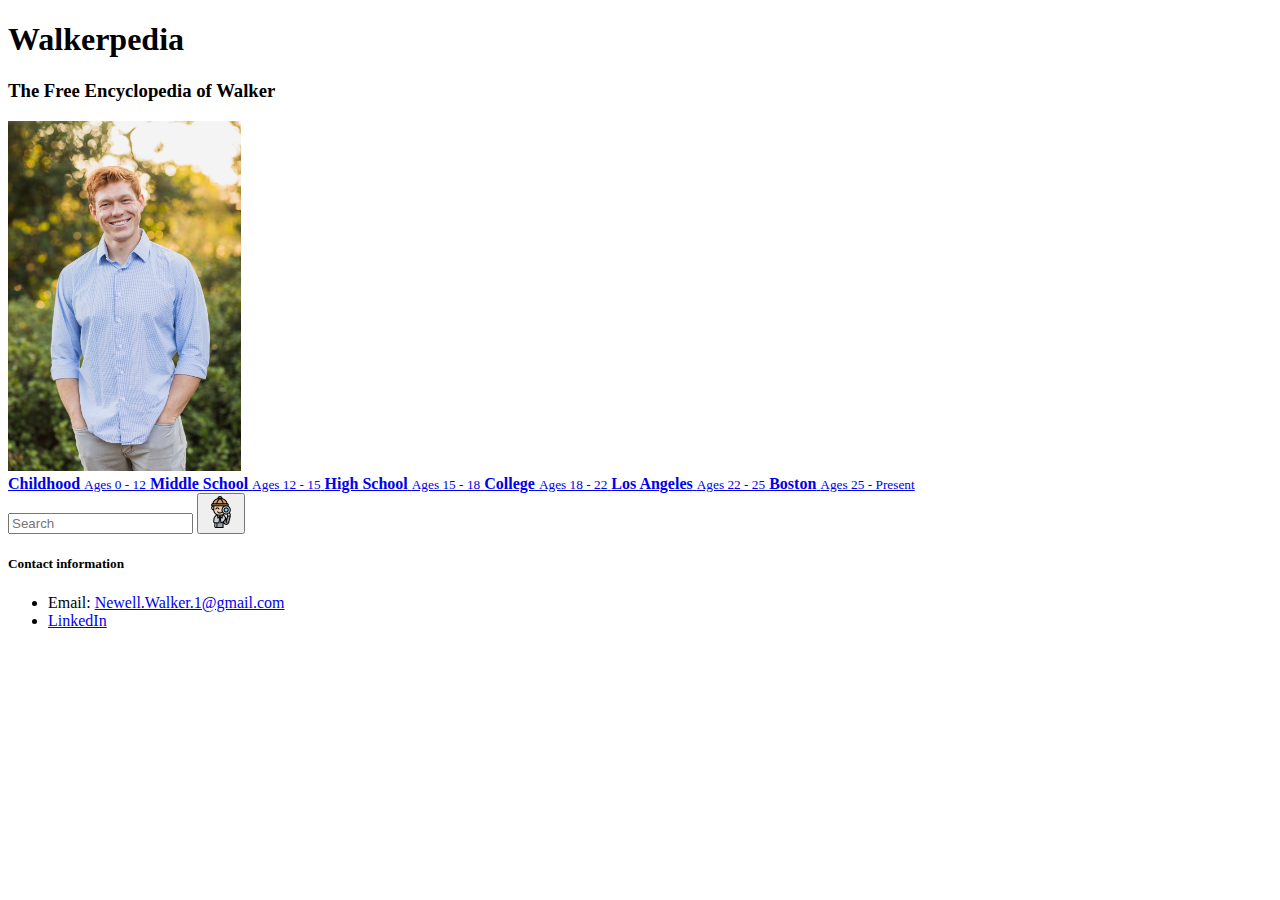
<file: Wiki/index.html>
<!DOCTYPE html>
<html lang="en">
<head>
    <meta charset="UTF-8">
    <meta http-equiv="X-UA-Compatible" content="IE=edge">
    <meta name="viewport" content="width=device-width, initial-scale=1.0">
    <title>Walkerpedia</title>
    <link rel="stylesheet" href="./Resources/CSS/index.css">
</head>
<body>
    <header>
        <h1 class="title">Walkerpedia</h1>
        <h3 class="sub-title">The Free Encyclopedia of Walker</h3>
    </header>
    <div class="center-content">
        <div class="center-image"> <img class="center-image" src="./Resources/Images/Picture.png" alt="Walker Newell"></div>
        <div class="stages">
            <span class="stage childhood">
                <a href="./Pages/Childhood/childhood.html" class="link-box">
                    <strong class="life-stage">Childhood</strong>
                    <small class="life-descriptor">Ages 0 - 12</small>
                </a>
            </span>
            <span class="stage middle-school">
                <a href="./Pages/Middle_school/middle_school.html" class="link-box">
                    <strong class="life-stage">Middle School</strong>
                    <small class="life-descriptor">Ages 12 - 15</small>
                </a>
            </span>
            <span class="stage high-school">
                <a href="./Pages/High_school/high_school.html" class="link-box">
                    <strong class="life-stage">High School</strong>
                    <small class="life-descriptor">Ages 15 - 18</small>
                </a>
            </span>        
            <span class="stage college">
                <a href="./Pages/College/college.html" class="link-box">
                    <strong class="life-stage">College</strong>
                    <small class="life-descriptor">Ages 18 - 22</small>
                </a>
            </span>
            <span class="stage LA">
                <a href="./Pages/LA/LA.html" class="link-box">
                    <strong class="life-stage">Los Angeles</strong>
                    <small class="life-descriptor">Ages 22 - 25</small>
                </a>
            </span>
            <span class="stage Boston">
                <a href="./Pages/Boston/Boston.html" class="link-box">
                    <strong class="life-stage">Boston</strong>
                    <small class="life-descriptor">Ages 25 - Present</small>
                </a>
            </span>
        </div>
    </div>
    <div class="search-bar">
        <label for="search"></label>
        <input class="search-input" type="text" id="search" placeholder="Search">
        <button type="submit"><img src="./Resources/Images/detective.png" alt="search"></button>
    </div>
    <div class="contact">
        <h5>Contact information</h5>
        <ul class="contact-info">
            <li class="contact-item">Email: <a href="mailto:newell.walker.1@gmail.com">Newell.Walker.1@gmail.com</a></li>
            <li class="contact-item"><a href="https://www.linkedin.com/in/walker-newell-739b56148/">LinkedIn</a></li>
        </ul>
    </div>
</body>
</html>
</file>
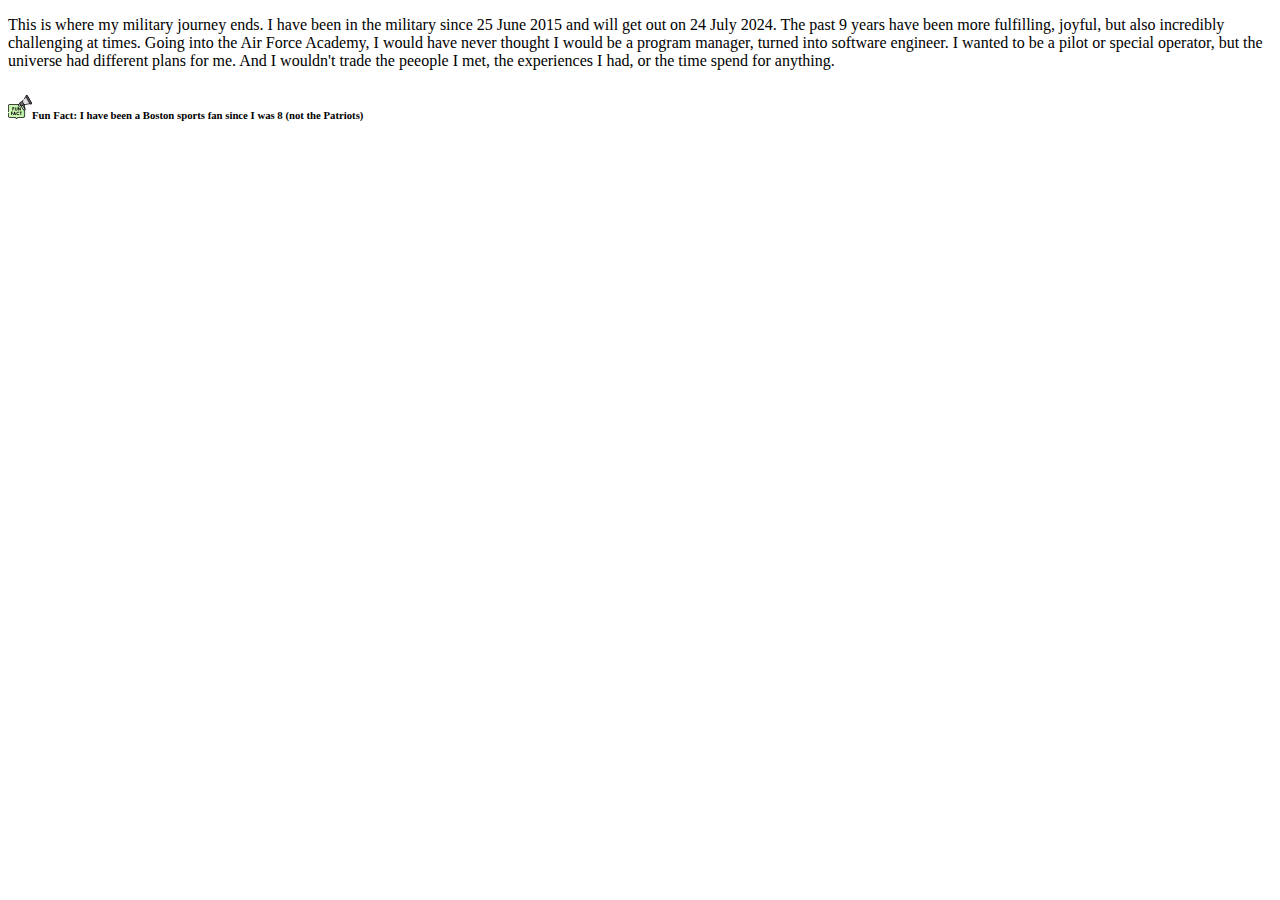
<file: Wiki/Pages/Boston/Boston.html>
<!DOCTYPE html>
<html lang="en">
<head>
    <meta charset="UTF-8">
    <meta http-equiv="X-UA-Compatible" content="IE=edge">
    <meta name="viewport" content="width=device-width, initial-scale=1.0">
    <title>Walkerpedia</title>
    <link rel="stylesheet" href="../../Resources/CSS/index.css">
</head>
<body>
    <div class="information">
        <p>
            This is where my military journey ends. I have been in the military since 25 June 2015 and will get out on 24 July 2024. The past 9 years have been more fulfilling, joyful, 
            but also incredibly challenging at times. Going into the Air Force Academy, I would have never thought I would be a program manager, turned into software engineer. I wanted to
            be a pilot or special operator, but the universe had different plans for me. And I wouldn't trade the peeople I met, the experiences I had, or the time spend for anything.
        </p>
        <h6><img src="../../Resources/Images/fun-fact.png" alt="Fun fact">Fun Fact: I have been a Boston sports fan since I was 8 (not the Patriots)</h6>
    </div>
</body>
</html>
</file>
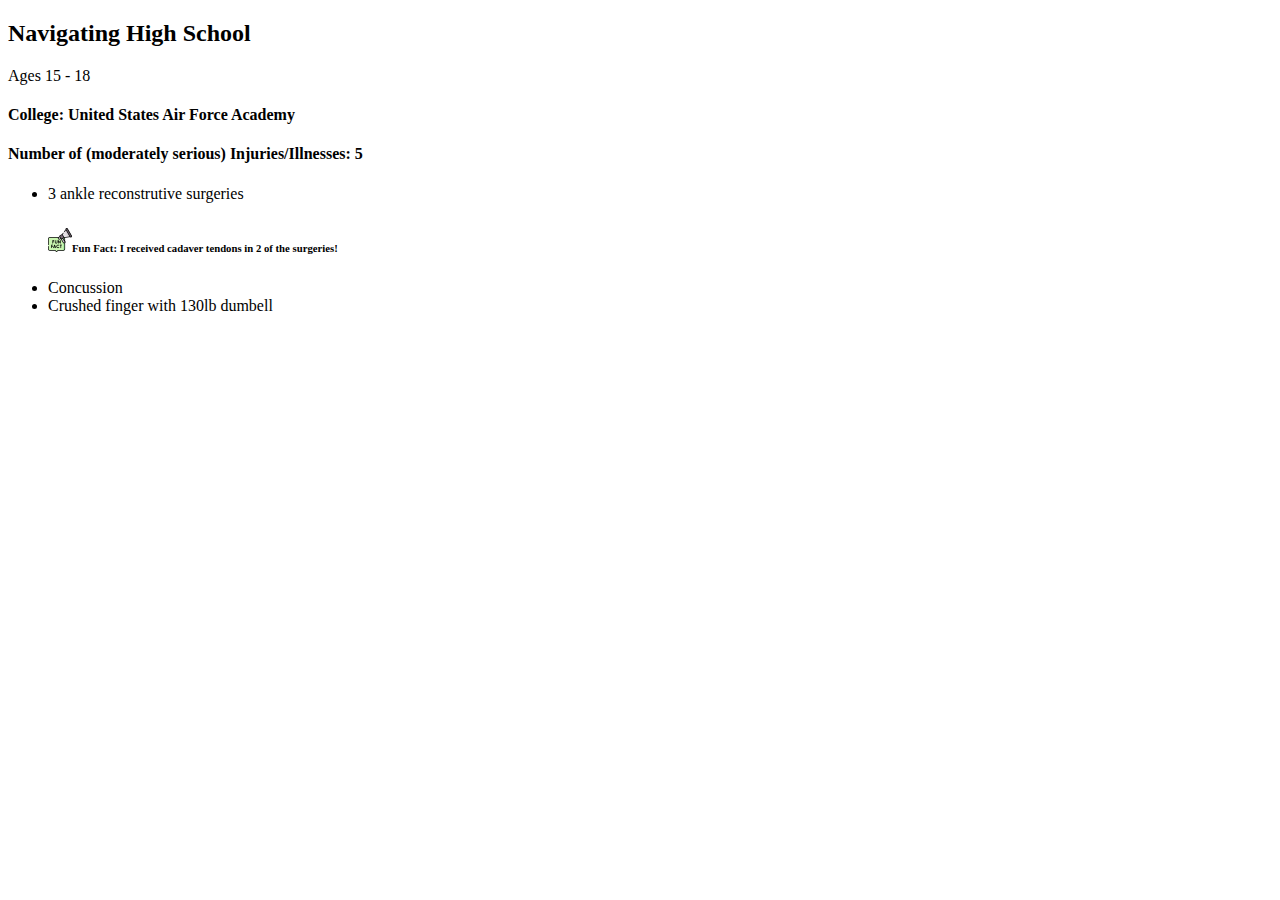
<file: Wiki/Pages/College/college.html>
<!DOCTYPE html>
<html lang="en">
<head>
    <meta charset="UTF-8">
    <meta http-equiv="X-UA-Compatible" content="IE=edge">
    <meta name="viewport" content="width=device-width, initial-scale=1.0">
    <title>Walkerpedia</title>
    <link rel="stylesheet" href="../../Resources/CSS/index.css">
</head>
<body>
    <div class="life_title">
        <h2 class="high_school_title">Navigating High School</h2>
        <p>Ages 15 - 18</p>
    </div>
    <div class="information">
        <h4>College: United States Air Force Academy</h4>
        <h4>Number of (moderately serious) Injuries/Illnesses: 5</h4>
        <ul>
            <li>3 ankle reconstrutive surgeries</li>
            <h6><img src="../../Resources/Images/fun-fact.png" alt="Fun fact">Fun Fact: I received cadaver tendons in 2 of the surgeries!</h6>
            <li>Concussion</li>
            <li>Crushed finger with 130lb dumbell</li>
        </ul>
    </div>
</body>
</file>
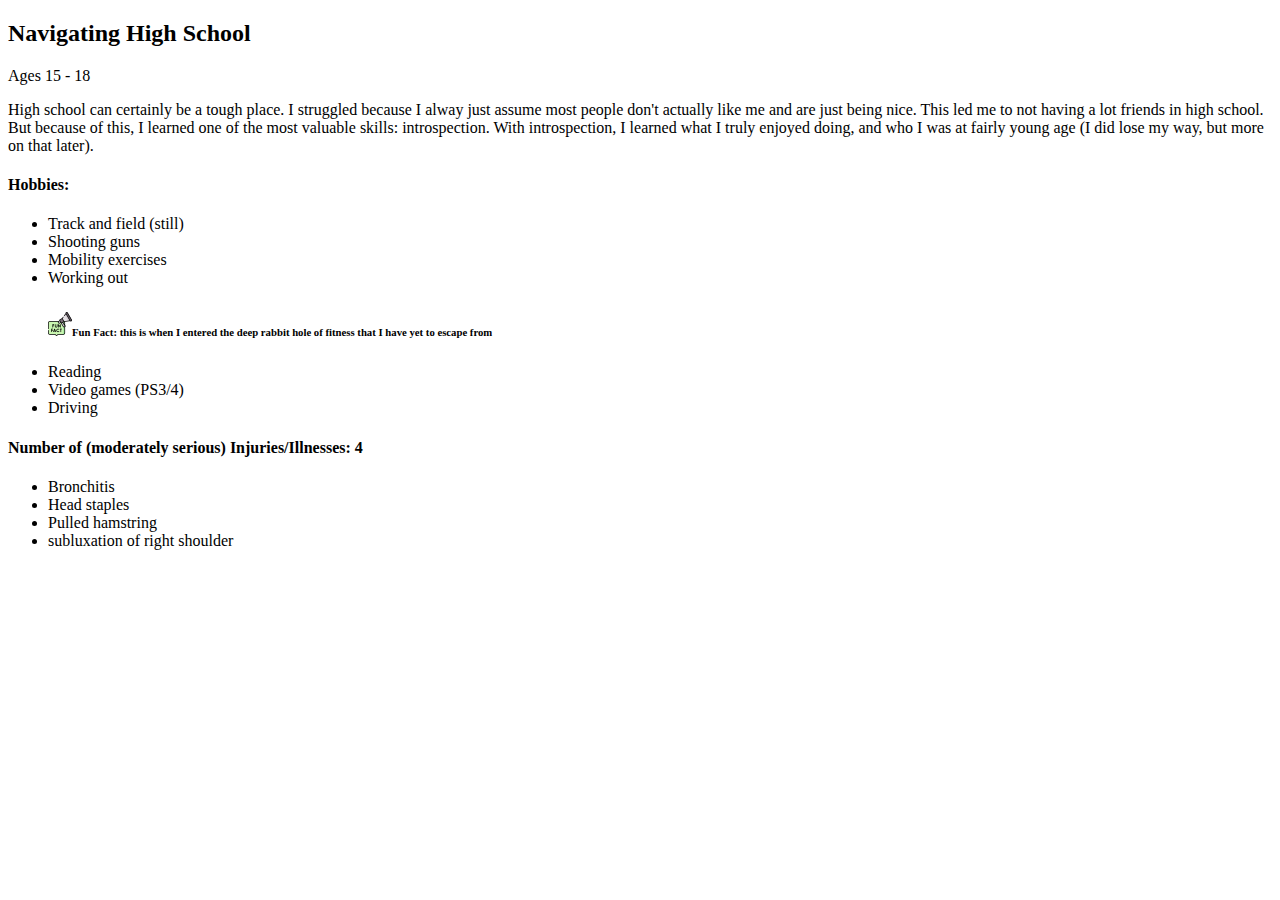
<file: Wiki/Pages/High_school/high_school.html>
<!DOCTYPE html>
<html lang="en">
<head>
    <meta charset="UTF-8">
    <meta http-equiv="X-UA-Compatible" content="IE=edge">
    <meta name="viewport" content="width=device-width, initial-scale=1.0">
    <title>Walkerpedia</title>
    <link rel="stylesheet" href="../../Resources/CSS/index.css">
</head>
<body>
    <div class="life_title">
        <h2 class="high_school_title">Navigating High School</h2>
        <p>Ages 15 - 18</p>
    </div>
    <div class="information">
        <p>High school can certainly be a tough place. I struggled because I alway just assume most people don't actually like me and are just being nice. 
            This led me to not having a lot friends in high school. But because of this, I learned one of the most valuable skills: introspection. With 
            introspection, I learned what I truly enjoyed doing, and who I was at fairly young age (I did lose my way, but more on that later).
        </p>
        <h4>Hobbies:</h4>
        <ul>
            <li>Track and field (still)</li>
            <li>Shooting guns</li>
            <li>Mobility exercises</li>
            <li>Working out 
                <h6><img src="../../Resources/Images/fun-fact.png" alt="Fun fact">Fun Fact: this is when I entered the deep rabbit hole of fitness that I have yet to escape from</h6>
            </li>
            <li>Reading</li>
            <li>Video games (PS3/4)</li>
            <li>Driving</li>
        </ul>
        <h4>Number of (moderately serious) Injuries/Illnesses: 4</h4>
        <ul>
            <li>Bronchitis</li>
            <li>Head staples</li>
            <li>Pulled hamstring</li>
            <li>subluxation of right shoulder</li>
        </ul>
    </div>
</body>
</html>
</file>
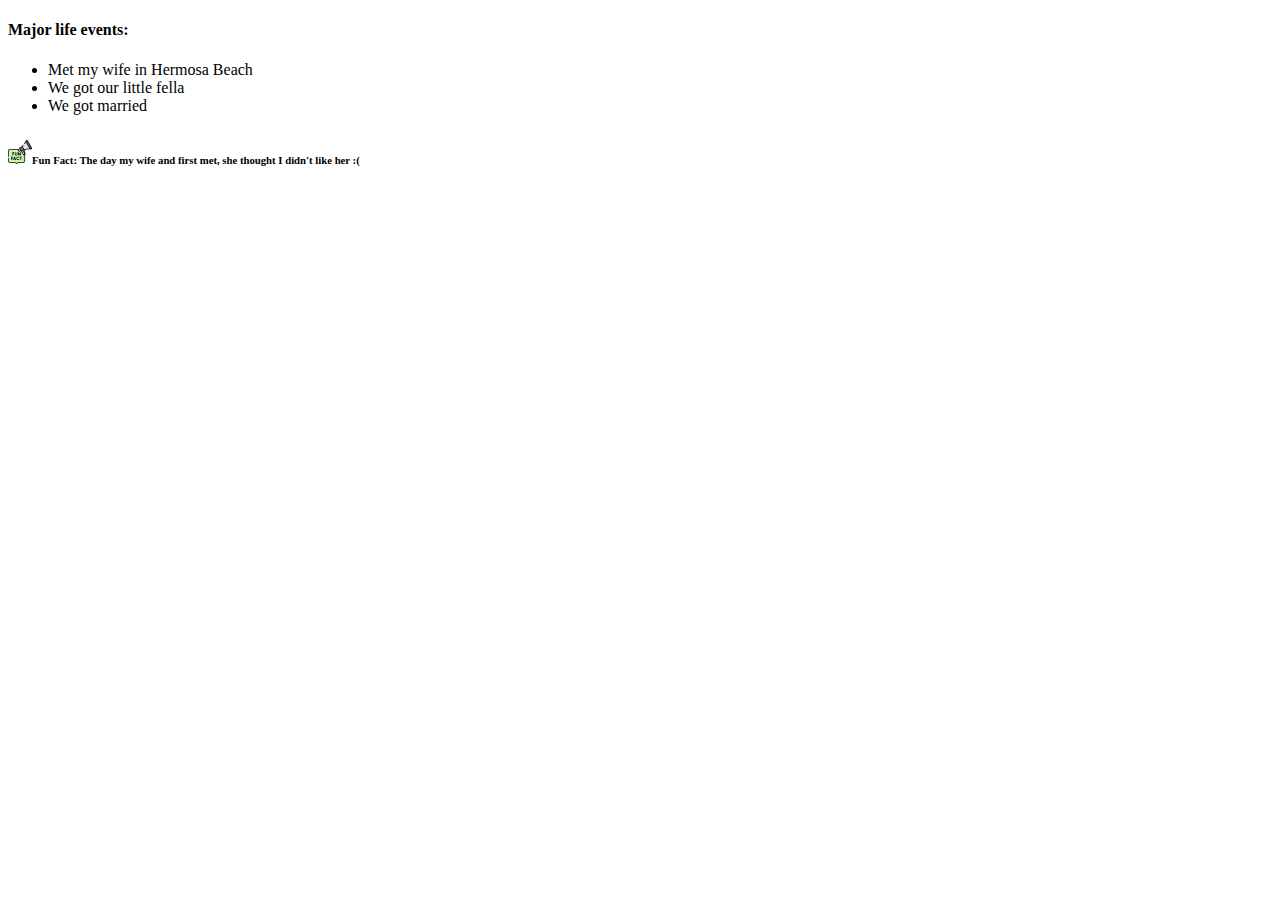
<file: Wiki/Pages/LA/LA.html>
<!DOCTYPE html>
<html lang="en">
<head>
    <meta charset="UTF-8">
    <meta http-equiv="X-UA-Compatible" content="IE=edge">
    <meta name="viewport" content="width=device-width, initial-scale=1.0">
    <title>Walkerpedia</title>
    <link rel="stylesheet" href="../../Resources/CSS/index.css">
</head>
<body>
    <div class="information">
        <h4>Major life events:</h4>
        <ul>
            <li>Met my wife in Hermosa Beach</li>
            <li>We got our little fella</li>
            <li>We got married</li>
        </ul>
        <h6><img src="../../Resources/Images/fun-fact.png" alt="Fun fact">Fun Fact: The day my wife and first met, she thought I didn't like her :(</h6>
    </div>
</body>
</html>
</file>
<file: Wiki/Resources/CSS/index.css>
body {
    display: block;
}

.center-image {
    display: inline-block;
    height: 350px;
}
</file>
